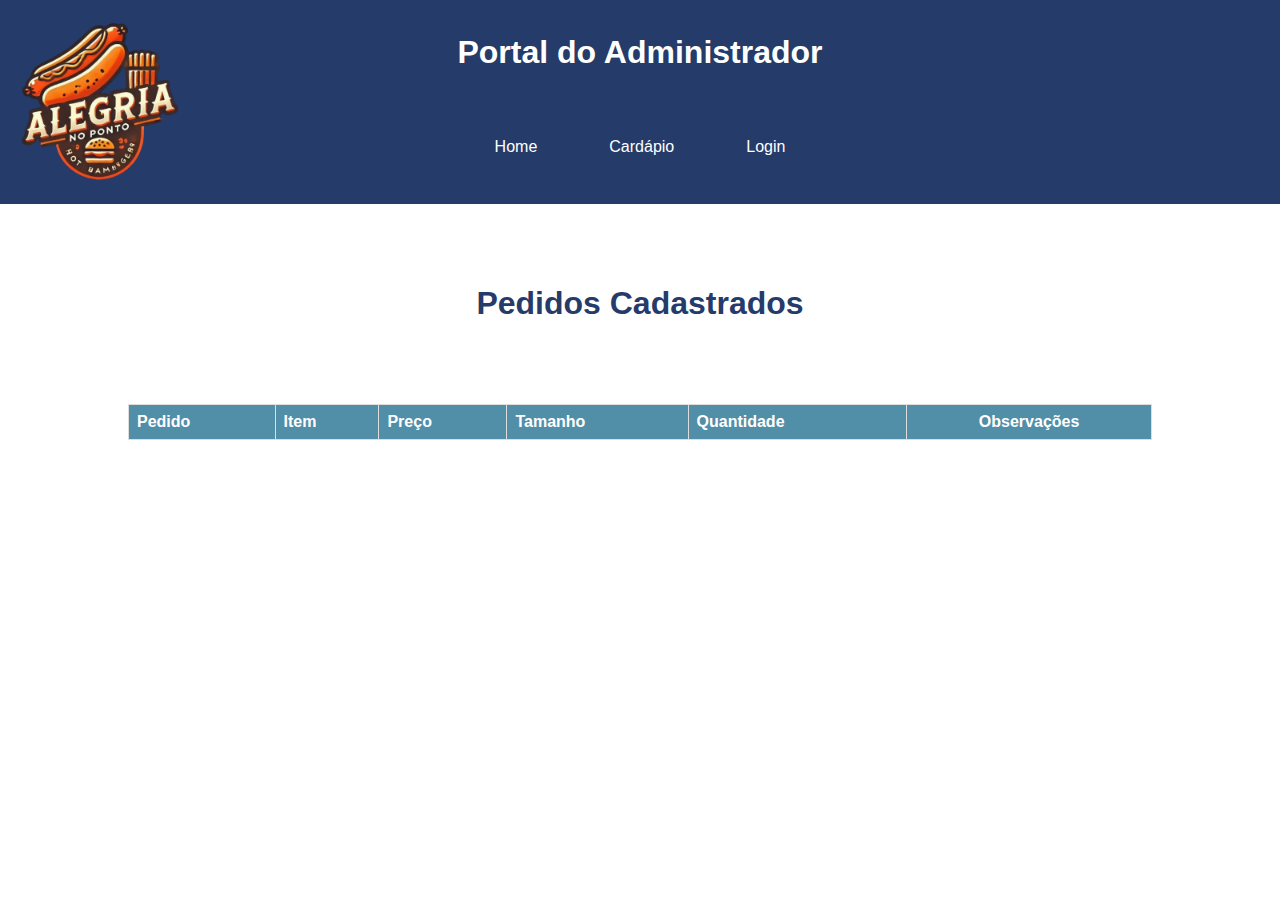
<file: admin/index.html>
<!DOCTYPE html>
<html lang="pt-br">

<head>
  <meta charset="UTF-8" />
  <link rel="icon" href="../imagens/logo.png" type="image/png" />
  <title>Administrador - Lanchonete Felicidade</title>
  <link rel="stylesheet" href="./style.css" />
</head>
<body>
  <header >
  </header>

  <h1 id="ped">Pedidos Cadastrados</h1>

  <table id="tabela">
    <thead>
        <tr>
            <th>Pedido</th>
            <th>Item</th>
            <th>Preço</th>
            <th>Tamanho</th>
            <th>Quantidade</th>
            <th>Observações</th>
        </tr>
    </thead>
    <tbody id="tabelaPedidos">
    </tbody>
</table>
  
  <script src="../common.js"></script>
  <script src="./script.js"></script>  
</body>

</html>
</file>
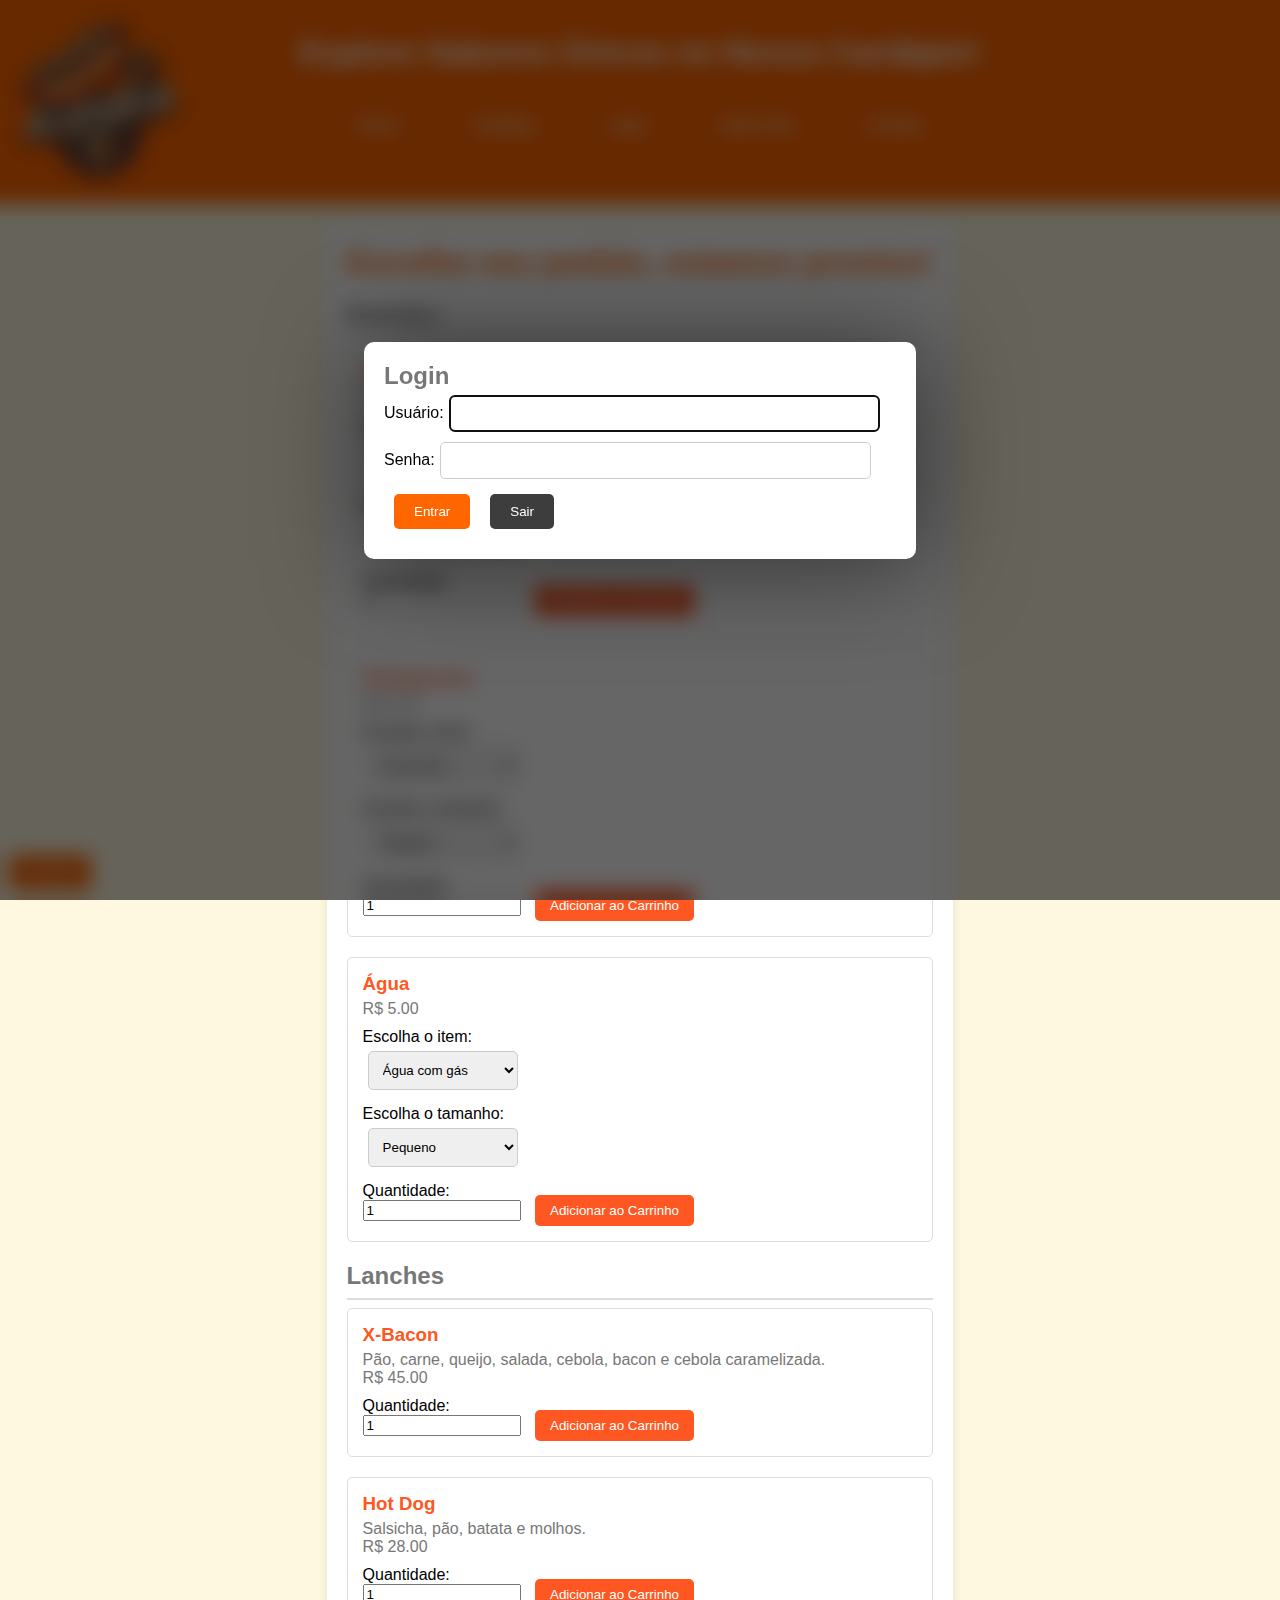
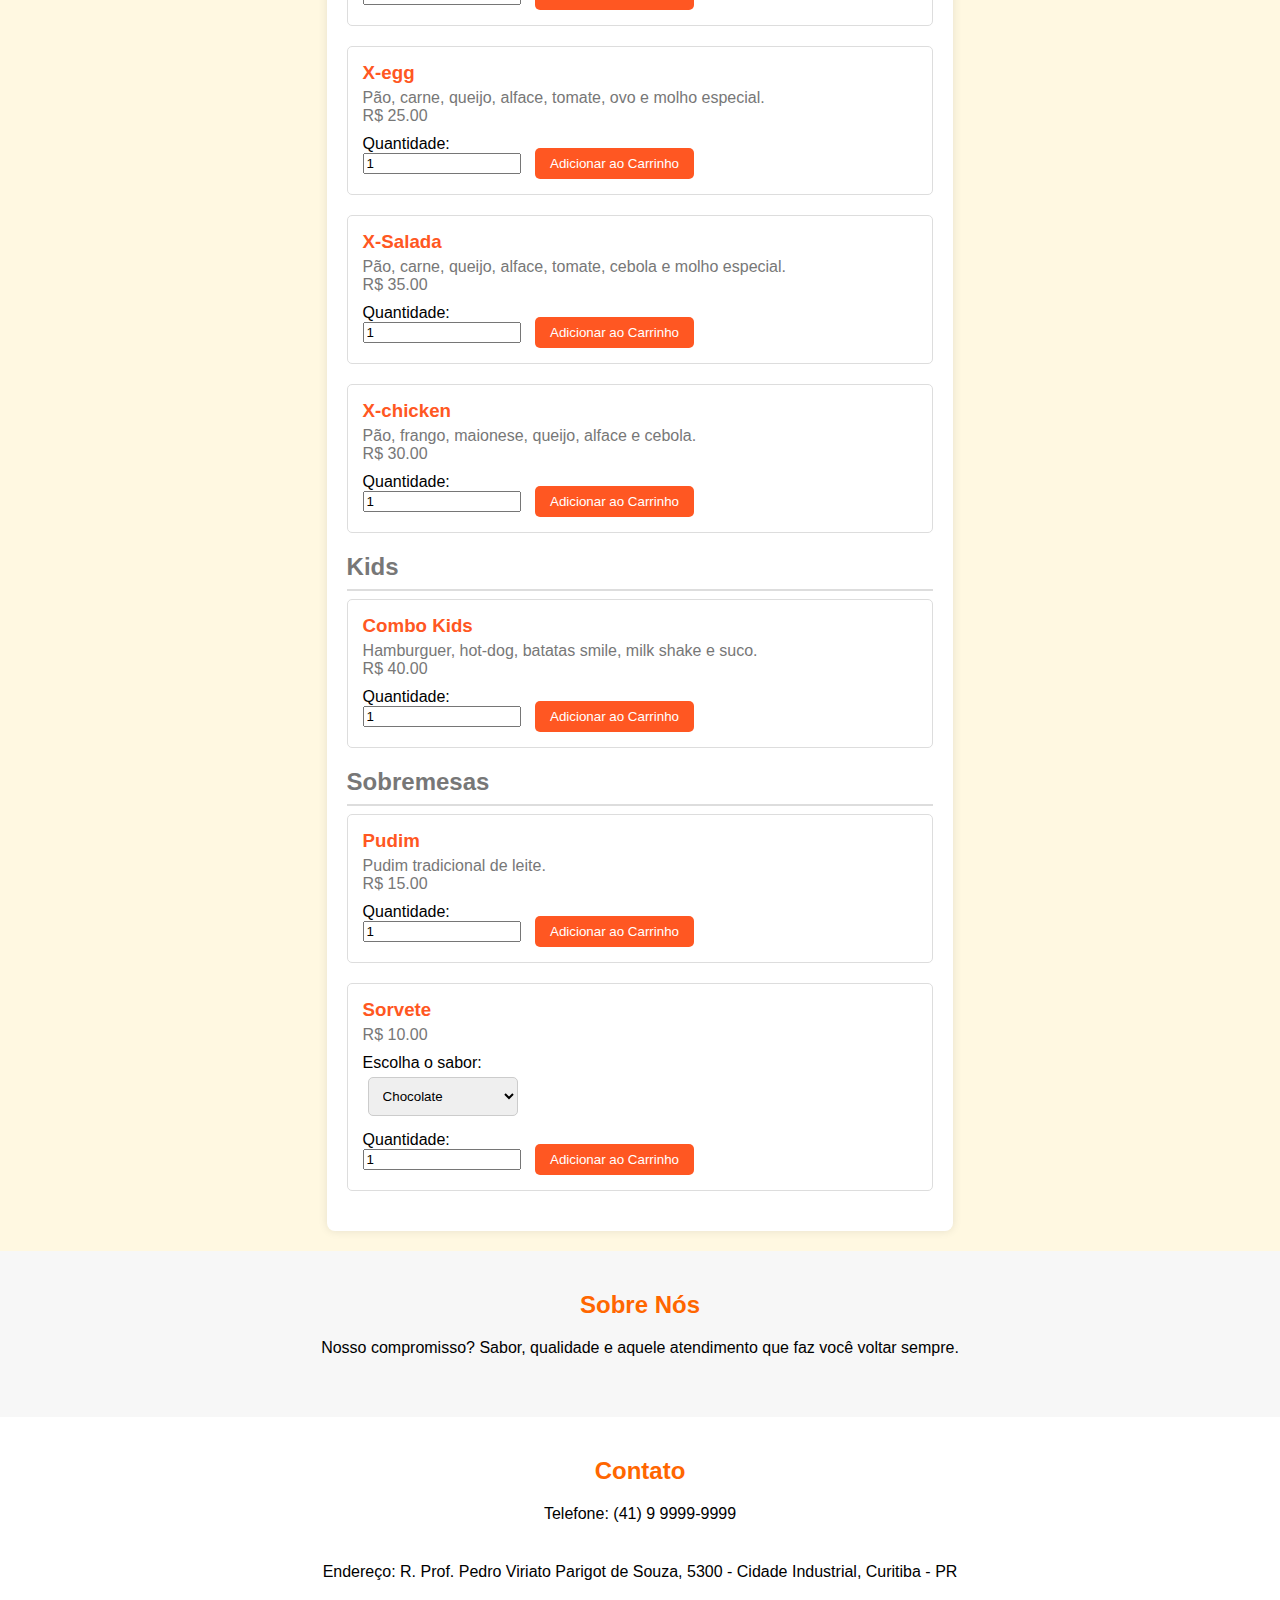
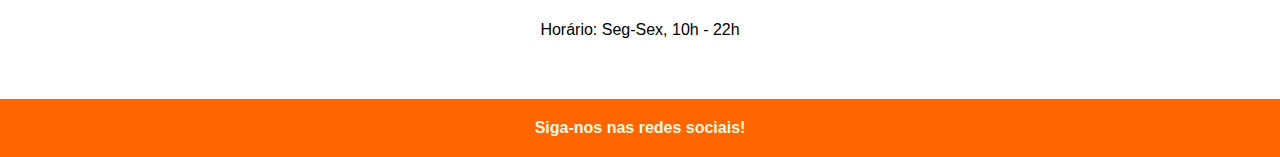
<file: cardapio/index.html>
<!DOCTYPE html>
<html lang="pt-br">
  <head>
    <meta charset="UTF-8" />
    <link rel="icon" href="../imagens/logo.png" type="image/png" />
    <title>Cardápio - Lanchonete Felicidade</title>
    <link rel="stylesheet" href="../main.css" />
    <link rel="stylesheet" href="./style.css" />
  </head>

  <body>
    <!-- Seção do Carrinho -->
    <div id="cart">
      <h2>Carrinho</h2>
      <button id="close-cart">&times;</button>
      <div class="order-container">
        <div id="cart-items"></div>
        <div id="cart-total"></div>
        <form id="form-cart">
          <div id="notes">
            <label for="obs"><strong>Observações:</strong></label>
            <textarea
              id="obs"
              name="obs"
              rows="3"
              cols="30"
              placeholder="Escreva suas observações aqui..."
            ></textarea>
          </div>
          <div>
            <button type="submit">Finalizar Pedido</button>
            <button type="reset">Limpar Carrinho</button>
          </div>
        </form>
      </div>
    </div>
    <button id="cart-button">
      Carrinho  
    </button>

    <header></header>
    <main>
      <section class="menu">
        <h1>Escolha seu pedido, estamos prontos!</h1>
        <div id="menu-container"></div>
      </section>
    </main>

    <dialog id="adminCardapioDialog">
      <p id="dialogMsg"></p>
      <button id="fecharDialog">Fechar</button>
    </dialog>
    
    <footer></footer>

    <script src="../common.js"></script>
    <script src="./script.js"></script>
  </body>
</html>
</file>
<file: admin/style.css>
header {
  display: flex;
  background-color: #253b69;
  color: white;
  text-align: center;
}

.container-infos {
  display: flex;
  flex-direction: column;
  justify-content: center;
  align-self: center;
  width: calc(100% - 400px);
}

.container-infos h1 {
  color: white;
}

.logo img {
  width: 200px;
}

.nav-header {
  display: flex;
  justify-content: center;
  margin-top: 10px;
}

.nav-header a {
  font-family: "Segoe UI", Tahoma, Geneva, Verdana, sans-serif;
  margin: 25px;
  color: white;
  text-decoration: none;
  padding: 10px;
  border: 1px solid transparent;
  transition: border-color 0.3s;
}

.nav-header a:hover {
  border-color: white;
}

body {
  font-family: Arial, sans-serif;
  margin: 0;
  padding: 0;
}

h1, h2 {
  color: #253b69;
  text-align: center;
}

h1#ped {
  padding: 60px;
}

.nav-cabecalho {
  display: flex;
  justify-content: center;
  margin-top: 10px;
}

.nav-cabecalho a {
  font-family: "Segoe UI", Tahoma, Geneva, Verdana, sans-serif;
  margin: 25px;
  color: white;
  text-decoration: none;
  padding: 10px;
  border: 1px solid transparent;
  transition: border-color 0.3s;
}

a {
  text-decoration: none;
  color: #ffffff;
}
.container {
  width: 80%;
  margin: 0 auto;
  margin-left: 30%;
  display: flex;
  justify-content: center;
}

table {
  width: 80%;
  border-collapse: collapse;
  margin: 20px auto;
}

table th, table td {
  border: 1px solid #ddd;
  padding: 8px;
  text-align: left;
}

table th {
  background-color: #518ea7;
  color: white;
}

table tr td:last-child{
  width: 90px;
  text-align: center;
}

table th:last-child{text-align: center; }

table tr:nth-child(even) {background-color: #eee; }
</file>
<file: main.css>
header {
  display: flex;
  background-color: #ff6600;
  color: white;
  text-align: center;
}

.container-infos {
  display: flex;
  flex-direction: column;
  justify-content: center;
  align-self: center;
  width: calc(100% - 400px);
}

.container-infos h1 {
  color: white;
}

.logo img {
  width: 200px;
}

.nav-header {
  display: flex;
  justify-content: center;
  margin-top: 10px;
}

.nav-header a {
  font-family: "Segoe UI", Tahoma, Geneva, Verdana, sans-serif;
  margin: 25px;
  color: white;
  text-decoration: none;
  padding: 10px;
  border: 1px solid transparent;
  transition: border-color 0.3s;
}

.nav-header a:hover {
  border-color: white;
}

dialog{
  width: 40%;
  min-width: 300px;
  border: 0px;
  padding: 20px;
  box-shadow: 5px 5px 100px rgba(0, 0, 0, 0.5);
  border-radius: 10px;
}

dialog input, select, textarea {
  width: 80%;
  padding: 10px;
  border: 1px solid #ccc;
  border-radius: 5px;
  margin: 5px;
}

dialog button {
  background-color: #ff6600;
  color: #fff;
  border: none;
  border-radius: 5px;
  padding: 10px 20px;
  margin: 10px;
  cursor: pointer;
}

dialog button:hover { background-color: #fd8637; }

dialog button[type="button"]{ background-color: #3d3d3d; }
dialog button[type="button"]:hover{ background-color: #5e5d5c; }

dialog dialog button{ margin-top: 20px;}

dialog::backdrop{
  background-color: rgba(0, 0, 0, 0.6);
  backdrop-filter: blur(10px);
}

dialog p.erro{
  padding: 10px;
  background-color: rgb(255, 190, 190);
  color: rgb(70, 9, 9);
  text-align: center;
}

dialog p.ok{
  padding: 10px;
  background-color: rgb(190, 255, 201);
  color: rgb(19, 124, 41);
  text-align: center;
}

footer {
  background-color: #ff6600;
  color: white;
  text-align: center;
}
footer p {
  padding: 20px;
  color: #fff8e1;
}

footer section {
  padding: 40px 20px;
  text-align: center;
}

footer section h2 {
  color: #ff6600;
}

footer section p {
  color: #000000;
}

footer section a {
  text-decoration: none;
  color: #000000;
}

footer section a:hover {
  color: #ff6600;
}

footer section:nth-child(1),
footer section:nth-child(3) {
  background-color: #f7f7f7;
}

footer section:nth-child(2) {
  background-color: #ffffff;
}

/* Dialog Admin no Cardapio */
#adminCardapioDialog {
  width: 400px; 
  padding: 20px;
  border: none;
  border-radius: 8px;
  background-color: #fff;
  box-shadow: 0 5px 15px rgba(0, 0, 0, 0.3);
  text-align: center; 
}

#dialogMsg {
  font-size: 18px;
  margin-bottom: 20px;
  color: #333;
}
</file>
<file: cardapio/style.css>
/* General Settings */
body {
  font-family: Arial, sans-serif;
  margin: 0;
  padding: 0;
  background-color: #fff8e1;
}

main {
  padding: 20px;
  display: flex;
  justify-content: center;
}

/* General Text Styling */
h1,
h2,
h3,
h4,
p {
  margin: 0;
}

h1 {
  text-align: center;
  color: #ff6600;
}

h2 {
  color: #777;
}

h3 {
  color: #ffffff;
}

.menu h3 {
  color: #555;
  padding-bottom: 5px;
}

p {
  color: #777;
}

/* Menu */
.menu {
  padding: 20px;
  display: flex;
  flex-direction: column;
  gap: 20px;
  background-color: #fff;
  box-shadow: 0 0 10px rgba(0, 0, 0, 0.1);
  border-radius: 8px;
  box-sizing: border-box;
}

.menu hr {
  border: 0.5px solid #ddd;
}

.menu-category {
  margin-top: 20px;
}

/* Menu Items */
.menu-item {
  display: flex;
  justify-content: space-between;
  align-items: center;
  margin-top: 10px;
  padding: 10px;
  border: 1px solid #ddd;
  border-radius: 6px;
  background-color: #fff;
}

.menu-item h4 {
  font-size: 18px;
  font-weight: bold;
}

.menu-item .price {
  font-weight: bold;
  color: #ff9800;
  font-size: 16px;
}

.item {
  border: 1px solid #ddd;
  padding: 15px;
  margin-bottom: 20px;
  border-radius: 5px;
}

.item h3 {
  color: #ff5722;
}

.item label {
  display: block;
  margin-top: 10px;
}

.item input[type="number"],
.item select {
  width: 150px;
  margin-right: 10px;
}

.add-cart {
  margin-top: -10px;
  padding: 8px 15px;
  background-color: #ff5722;
  color: #fff;
  border: none;
  border-radius: 5px;
  cursor: pointer;
}

.add-cart:hover {
  background-color: #ff6347;
}

.cart-button {
  position: fixed;
  bottom: 20px;
  right: 30px;
  padding: 15px 25px;
  background-color: #ff5722;
  color: white;
  border: none;
  border-radius: 30px;
  font-size: 16px;
  cursor: pointer;
  box-shadow: 0 4px 6px rgba(0, 0, 0, 0.1);
}

.cart-button:hover {
  background-color: #ff6347;
}

#close-cart {
  position: absolute;
  top: 10px;
  right: 10px;
  background: none;
  border: none;
  font-size: 20px;
  cursor: pointer;
  color: #fff;
}

.order-container {
  display: flex;
  flex-direction: column;
  height: 90%;
  justify-content: space-between;
  width: 100%;
}

.order-container form button{
  padding: 5px;
  border: none;
  border-radius: 10px;
  cursor: pointer;
  background-color: #fff;
  color: #ff5722;
  font-weight: bold;
  text-transform: uppercase;
}

.order-container form button:hover{
  background-color: #dfdfdf;
}

.order-container form div:nth-child(2){
  display: flex;
  justify-content: space-between;
  gap: 10px;
  align-items: center;
}

#cart {
  display: none;
  flex-direction: column;
  justify-content: space-around;
  position: fixed;
  width: 20%;
  height: 500px;
  background-color: #ff6600;
  bottom: 0px;
  left: 10px;
  padding: 10px;
  border-radius: 10px;
}

#cart h2 {
  color: #fff8e1;
}

#cart-items {
  overflow-y: auto;
  max-height: 60%;
  background-color: #fff8e1;
  padding: 20px;
  border-radius: 10px;
  scroll-behavior: smooth;
}

#cart-total {
  display: flex;
  padding: 10px;
  border-radius: 10px;
  justify-content: space-between;
  background-color: #fff8e1;
}

#cart-button {
  display: flex;
  position: fixed;
  bottom: 10px;
  left: 10px;
  padding: 10px 15px;
  background-color: #ff6600;
  color: #fff;
  border: none;
  border-radius: 5px;
  cursor: pointer;
}

#notes {
  display: flex;
  flex-direction: column;
  color: #fff;
  bottom: 0;
  width: 100%;
}

#notes textarea {
  outline: 0;
  resize: none;
  height: 20px;
}
</file>
